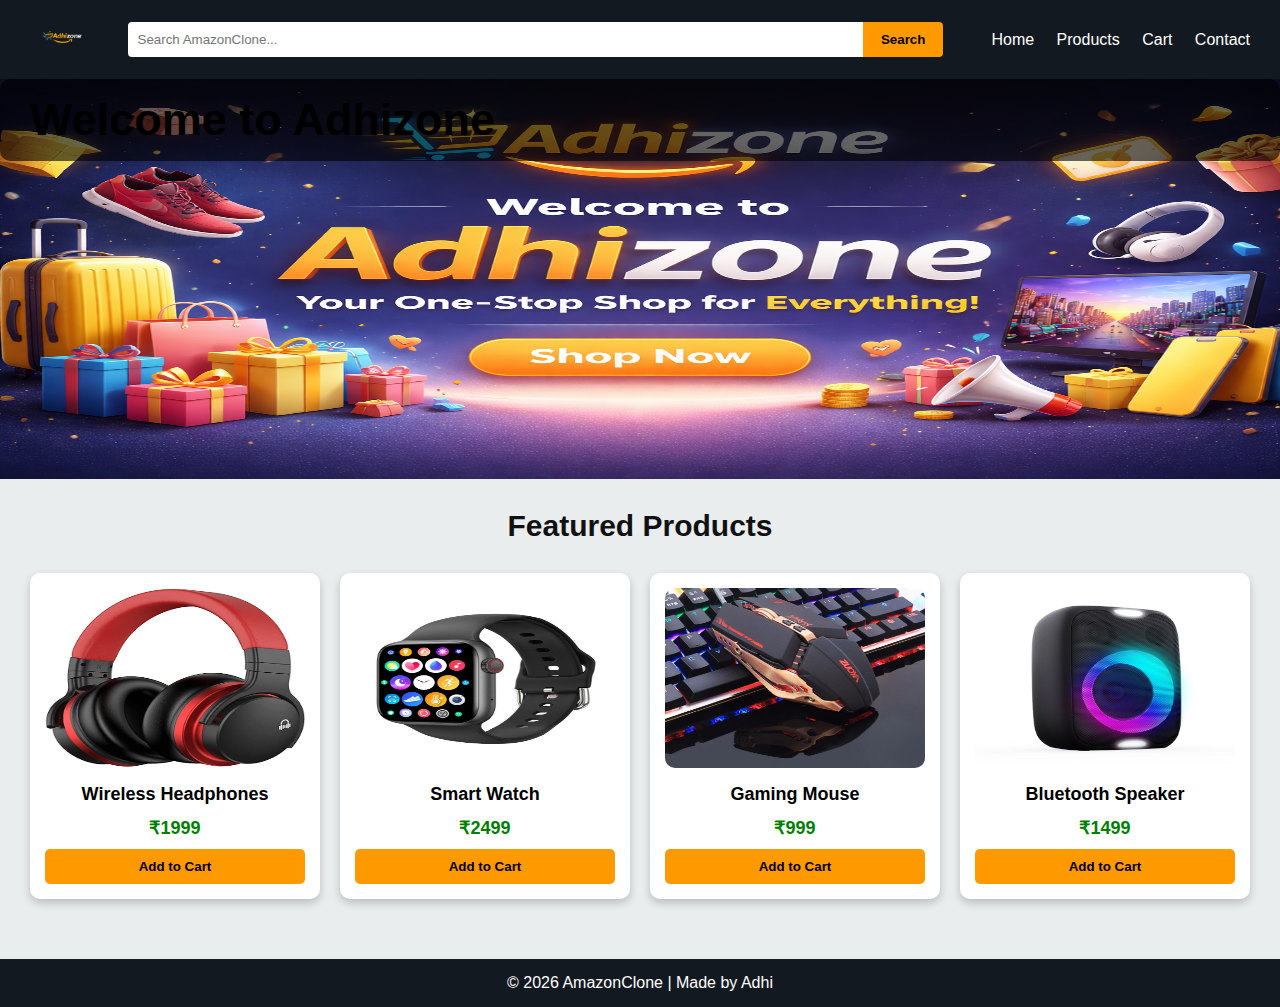
<file: AmazonClone/index.html>
<!DOCTYPE html>
<html lang="en">
<head>
  <meta charset="UTF-8">
  <meta name="viewport" content="width=device-width, initial-scale=1.0">
  <title>Adhizone 🛒 - Home</title>
  <link rel="icon" type="image/png" href="logo(2).png">
  <link rel="stylesheet" href="style.css">
</head>

<body>

<header>
  <div class="logo">
  <img src="logo (2).png" alt="Adhizone Logo">
</div>


  <div class="search-bar">
    <input type="text" placeholder="Search AmazonClone...">
    <button>Search</button>
  </div>

  <nav>
    <a href="index.html">Home</a>
    <a href="products.html">Products</a>
    <a href="cart.html">Cart</a>
    <a href="contact.html">Contact</a>
  </nav>
</header>

<section class="hero">
  <h1>Welcome to Adhizone</h1>
</section>

<h2 class="section-title">Featured Products</h2>

<section class="product-grid">

  <div class="card">
    <img src="Headphones.jpg" alt="Product 1">
    <h3>Wireless Headphones</h3>
    <p>₹1999</p>
    <button>Add to Cart</button>
  </div>

  <div class="card">
    <img src="Smartwatch.jpg" alt="Product 2">
    <h3>Smart Watch</h3>
    <p>₹2499</p>
    <button>Add to Cart</button>
  </div>

  <div class="card">
    <img src="Mouse.jpg" alt="Product 3">
    <h3>Gaming Mouse</h3>
    <p>₹999</p>
    <button>Add to Cart</button>
  </div>

  <div class="card">
    <img src="Speaker.jpg" alt="Product 4">
    <h3>Bluetooth Speaker</h3>
    <p>₹1499</p>
    <button>Add to Cart</button>
  </div>

</section>

<footer>
  <p>© 2026 AmazonClone | Made by Adhi</p>
</footer>

</body>
</html>
</file>
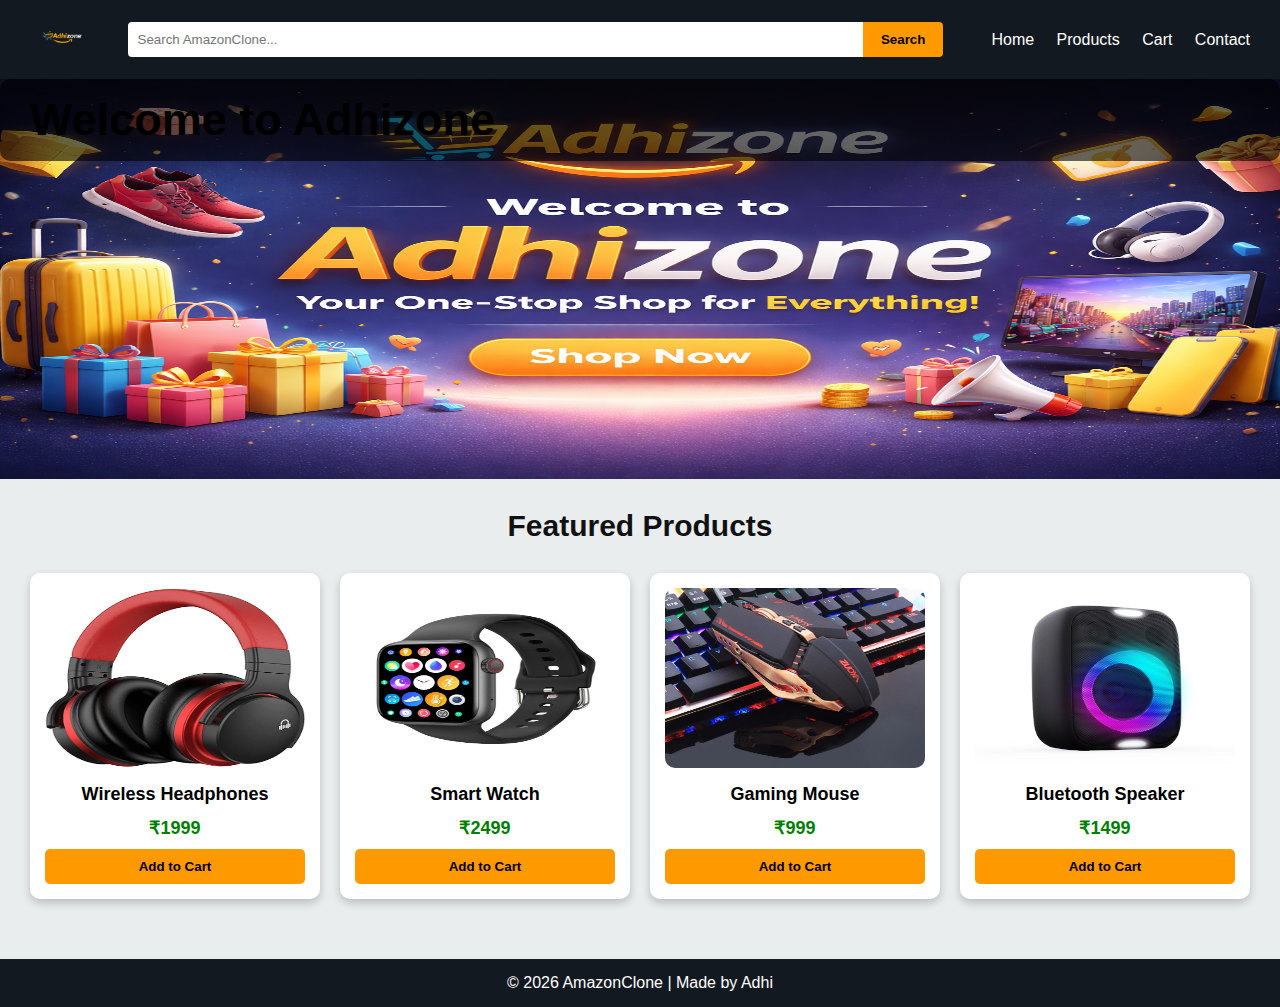
<file: docs/index.html>
<!DOCTYPE html>
<html lang="en">
<head>
  <meta charset="UTF-8">
  <meta name="viewport" content="width=device-width, initial-scale=1.0">
  <title>Adhizone 🛒 - Home</title>
  <link rel="icon" type="image/png" href="logo (2).png">
  <link rel="stylesheet" href="style.css">
</head>

<body>

<header>
  <div class="logo">
  <img src="logo (2).png" alt="Adhizone Logo">
</div>


  <div class="search-bar">
    <input type="text" placeholder="Search AmazonClone...">
    <button>Search</button>
  </div>

  <nav>
    <a href="index.html">Home</a>
    <a href="products.html">Products</a>
    <a href="cart.html">Cart</a>
    <a href="contact.html">Contact</a>
  </nav>
</header>

<section class="hero">
  <h1>Welcome to Adhizone</h1>
</section>

<h2 class="section-title">Featured Products</h2>

<section class="product-grid">

  <div class="card">
    <img src="Headphones.jpg" alt="Product 1">
    <h3>Wireless Headphones</h3>
    <p>₹1999</p>
    <button>Add to Cart</button>
  </div>

  <div class="card">
    <img src="Smartwatch.jpg" alt="Product 2">
    <h3>Smart Watch</h3>
    <p>₹2499</p>
    <button>Add to Cart</button>
  </div>

  <div class="card">
    <img src="Mouse.jpg" alt="Product 3">
    <h3>Gaming Mouse</h3>
    <p>₹999</p>
    <button>Add to Cart</button>
  </div>

  <div class="card">
    <img src="Speaker.jpg" alt="Product 4">
    <h3>Bluetooth Speaker</h3>
    <p>₹1499</p>
    <button>Add to Cart</button>
  </div>

</section>

<footer>
  <p>© 2026 AmazonClone | Made by Adhi</p>
</footer>

</body>
</html>
</file>
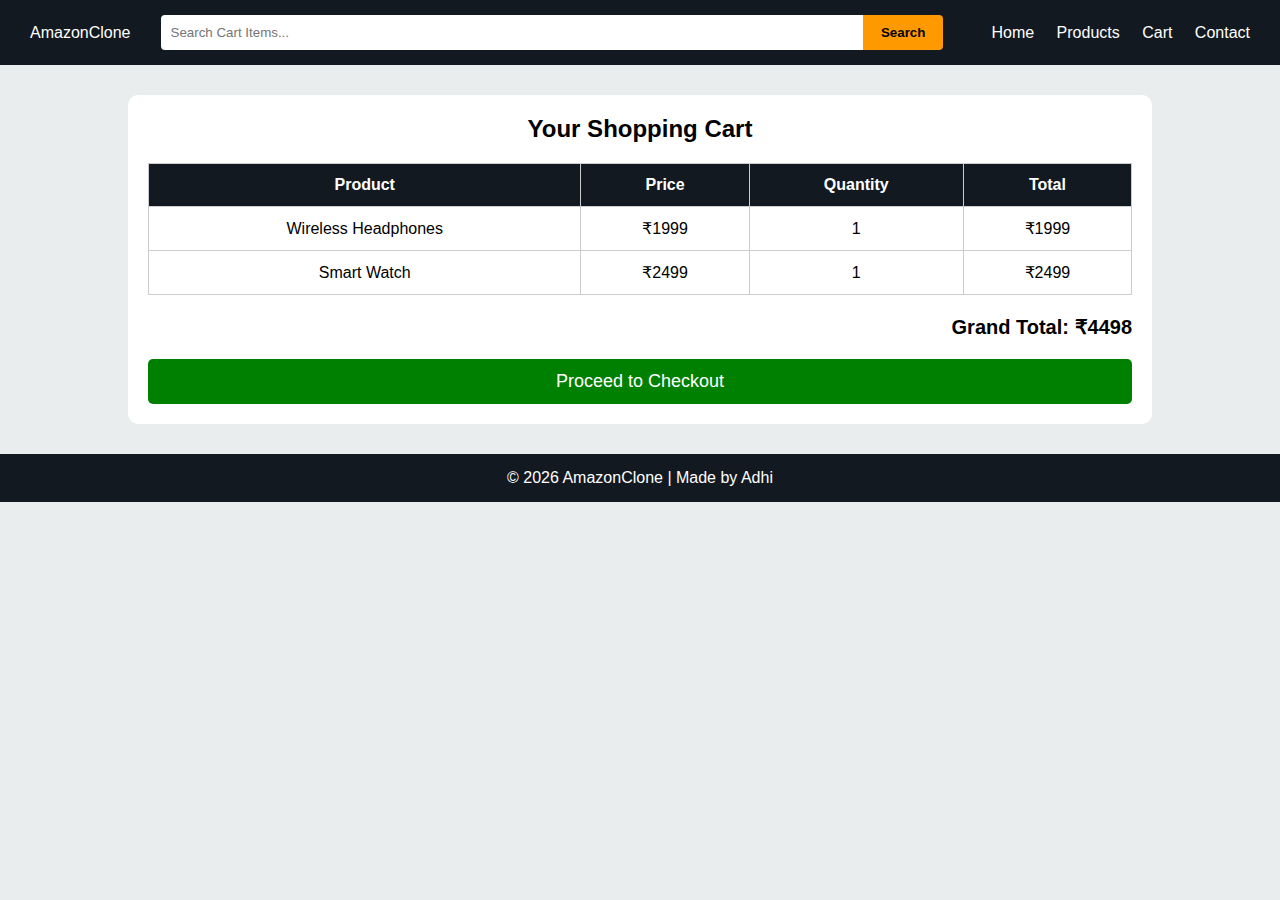
<file: AmazonClone/cart.html>
<!DOCTYPE html>
<html lang="en">
<head>
  <meta charset="UTF-8">
  <meta name="viewport" content="width=device-width, initial-scale=1.0">
  <title>Adhizone 🛒 - Cart</title>
  <link rel="icon" type="image/png" href="logo(2).png">
  <link rel="stylesheet" href="style.css">
</head>

<body>

<header>
  <div class="logo">AmazonClone</div>

  <div class="search-bar">
    <input type="text" placeholder="Search Cart Items...">
    <button>Search</button>
  </div>

  <nav>
    <a href="index.html">Home</a>
    <a href="products.html">Products</a>
    <a href="cart.html">Cart</a>
    <a href="contact.html">Contact</a>
  </nav>
</header>

<div class="cart-container">
  <h2>Your Shopping Cart</h2>

  <table>
    <tr>
      <th>Product</th>
      <th>Price</th>
      <th>Quantity</th>
      <th>Total</th>
    </tr>

    <tr>
      <td>Wireless Headphones</td>
      <td>₹1999</td>
      <td>1</td>
      <td>₹1999</td>
    </tr>

    <tr>
      <td>Smart Watch</td>
      <td>₹2499</td>
      <td>1</td>
      <td>₹2499</td>
    </tr>
  </table>

  <p class="total">Grand Total: ₹4498</p>

  <button class="checkout-btn">Proceed to Checkout</button>
</div>

<footer>
  <p>© 2026 AmazonClone | Made by Adhi</p>
</footer>

</body>
</html>
</file>
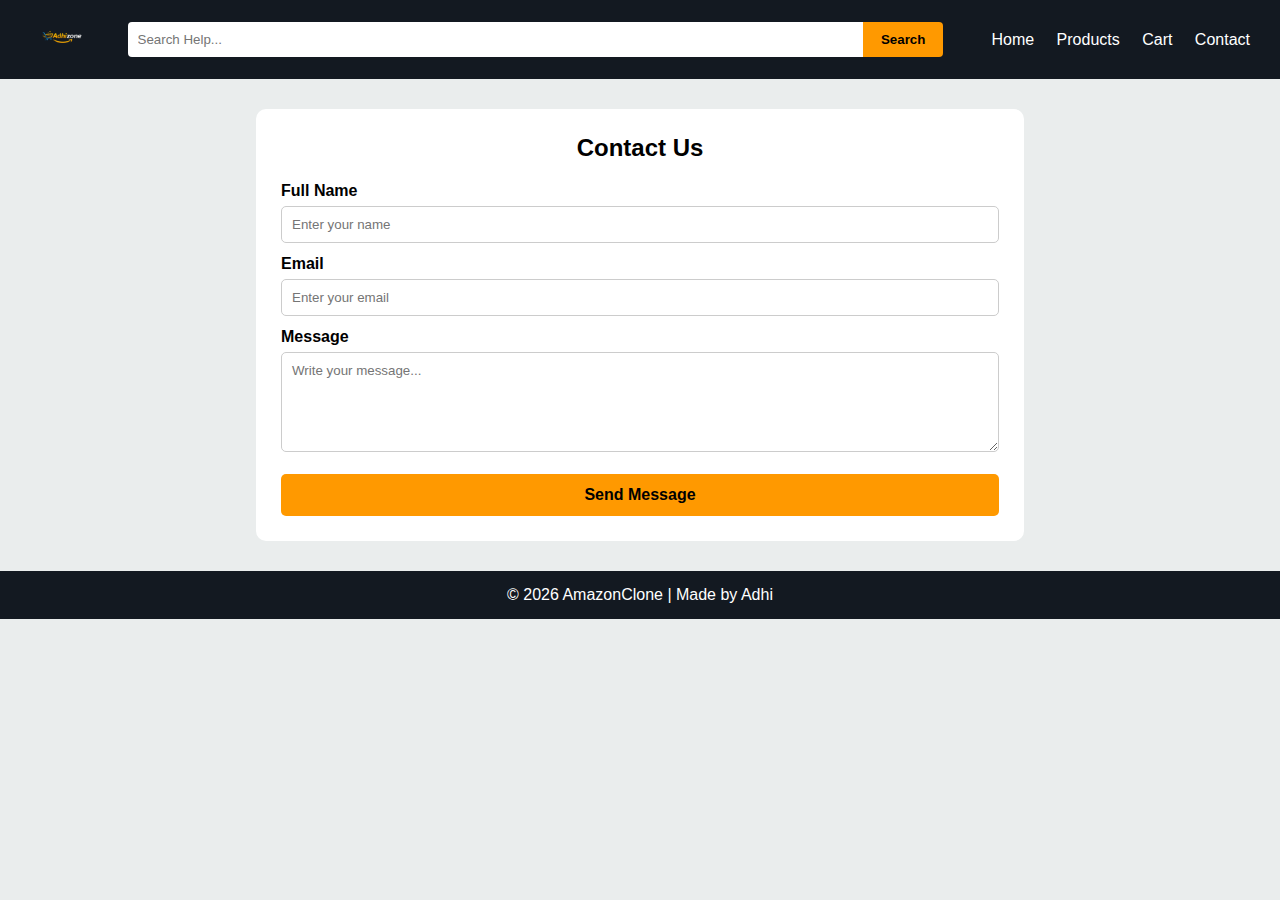
<file: AmazonClone/contact.html>
<!DOCTYPE html>
<html lang="en">
<head>
  <meta charset="UTF-8">
  <meta name="viewport" content="width=device-width, initial-scale=1.0">
  <title>Adhizone 📞 - Contact</title>
  <link rel="icon" type="image/png" href="logo(2).png">
  <link rel="stylesheet" href="style.css">
</head>

<body>

<header>
 <div class="logo">
  <img src="logo (2).png" alt="Adhizone Logo">
</div>


  <div class="search-bar">
    <input type="text" placeholder="Search Help...">
    <button>Search</button>
  </div>

  <nav>
    <a href="index.html">Home</a>
    <a href="products.html">Products</a>
    <a href="cart.html">Cart</a>
    <a href="contact.html">Contact</a>
  </nav>
</header>

<div class="contact-container">
  <h2>Contact Us</h2>

  <form>
    <label>Full Name</label>
    <input type="text" placeholder="Enter your name" required>

    <label>Email</label>
    <input type="email" placeholder="Enter your email" required>

    <label>Message</label>
    <textarea placeholder="Write your message..." required></textarea>

    <button type="submit">Send Message</button>
  </form>
</div>

<footer>
  <p>© 2026 AmazonClone | Made by Adhi</p>
</footer>

</body>
</html>
</file>
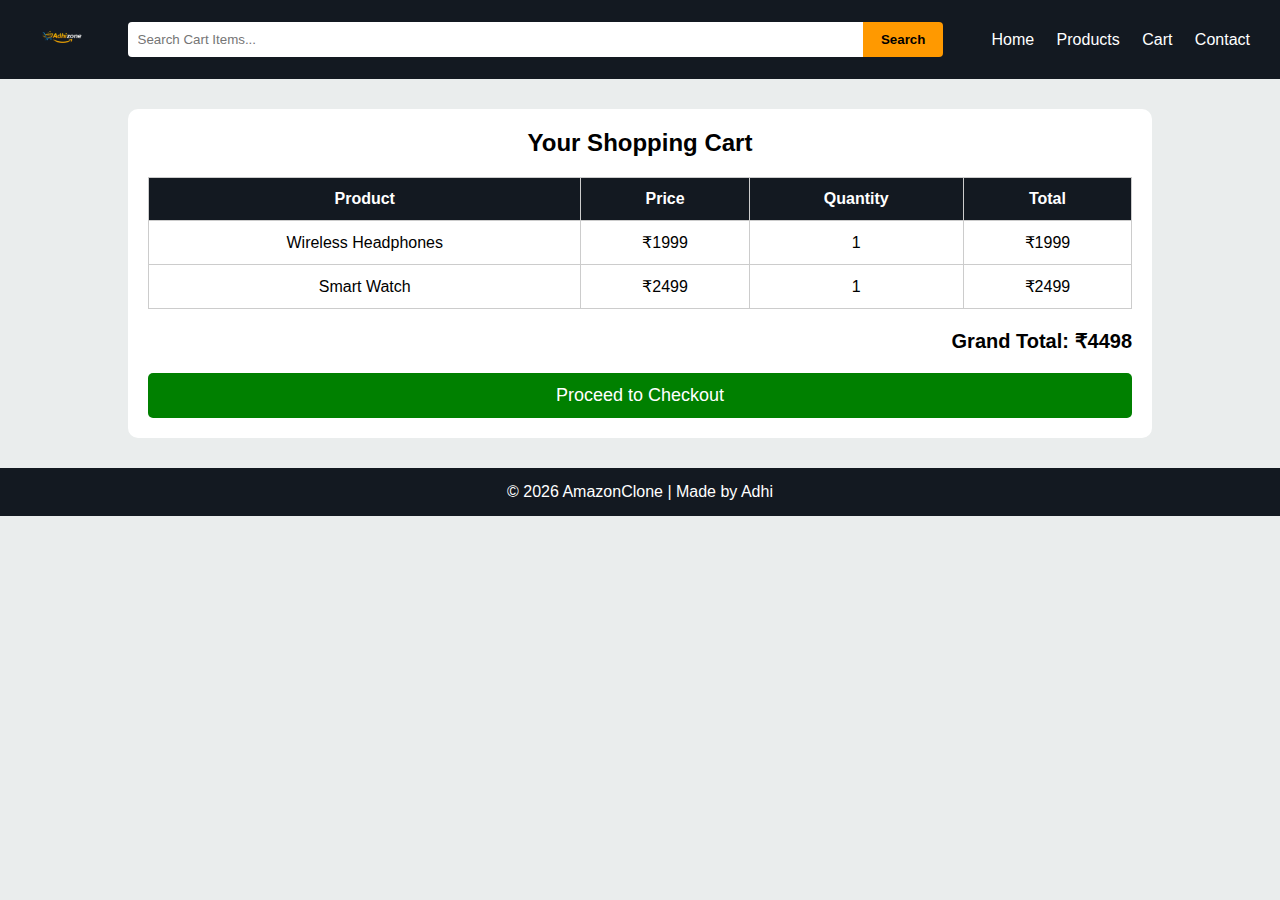
<file: docs/cart.html>
<!DOCTYPE html>
<html lang="en">
<head>
  <meta charset="UTF-8">
  <meta name="viewport" content="width=device-width, initial-scale=1.0">
  <title>Adhizone 🛒 - Cart</title>
  <link rel="icon" type="image/png" href="logo (2).png">
  <link rel="stylesheet" href="style.css">
</head>

<body>

<header>
  <div class="logo">
  <img src="logo (2).png" alt="Adhizone Logo">
</div>


  <div class="search-bar">
    <input type="text" placeholder="Search Cart Items...">
    <button>Search</button>
  </div>

  <nav>
    <a href="index.html">Home</a>
    <a href="products.html">Products</a>
    <a href="cart.html">Cart</a>
    <a href="contact.html">Contact</a>
  </nav>
</header>

<div class="cart-container">
  <h2>Your Shopping Cart</h2>

  <table>
    <tr>
      <th>Product</th>
      <th>Price</th>
      <th>Quantity</th>
      <th>Total</th>
    </tr>

    <tr>
      <td>Wireless Headphones</td>
      <td>₹1999</td>
      <td>1</td>
      <td>₹1999</td>
    </tr>

    <tr>
      <td>Smart Watch</td>
      <td>₹2499</td>
      <td>1</td>
      <td>₹2499</td>
    </tr>
  </table>

  <p class="total">Grand Total: ₹4498</p>

  <button class="checkout-btn">Proceed to Checkout</button>
</div>

<footer>
  <p>© 2026 AmazonClone | Made by Adhi</p>
</footer>

</body>
</html>
</file>
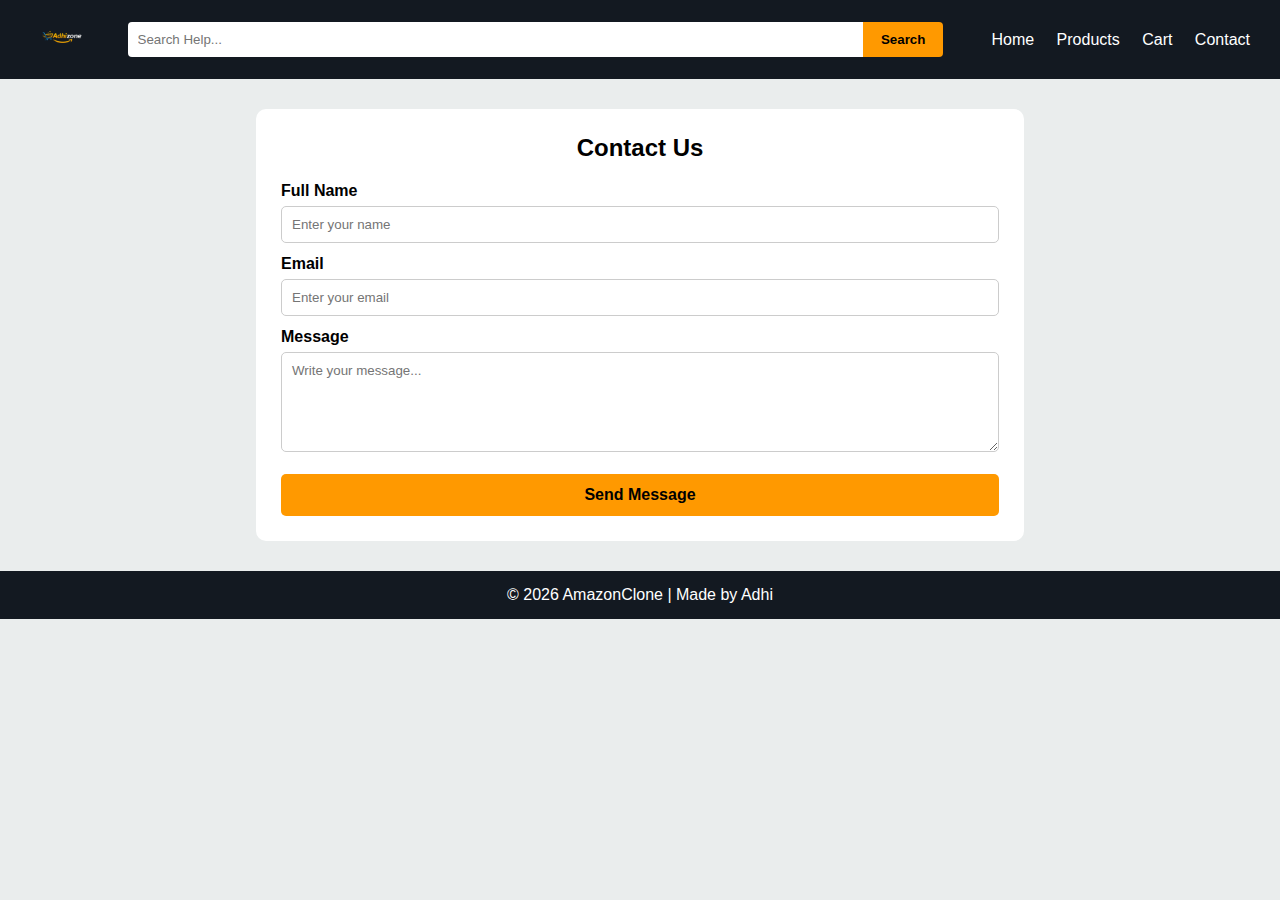
<file: docs/contact.html>
<!DOCTYPE html>
<html lang="en">
<head>
  <meta charset="UTF-8">
  <meta name="viewport" content="width=device-width, initial-scale=1.0">
  <title>Adhizone 📞 - Contact</title>
  <link rel="icon" type="image/png" href="logo (2).png">
  <link rel="stylesheet" href="style.css">
</head>

<body>

<header>
 <div class="logo">
  <img src="logo (2).png" alt="Adhizone Logo">
</div>


  <div class="search-bar">
    <input type="text" placeholder="Search Help...">
    <button>Search</button>
  </div>

  <nav>
    <a href="index.html">Home</a>
    <a href="products.html">Products</a>
    <a href="cart.html">Cart</a>
    <a href="contact.html">Contact</a>
  </nav>
</header>

<div class="contact-container">
  <h2>Contact Us</h2>

  <form>
    <label>Full Name</label>
    <input type="text" placeholder="Enter your name" required>

    <label>Email</label>
    <input type="email" placeholder="Enter your email" required>

    <label>Message</label>
    <textarea placeholder="Write your message..." required></textarea>

    <button type="submit">Send Message</button>
  </form>
</div>

<footer>
  <p>© 2026 AmazonClone | Made by Adhi</p>
</footer>

</body>
</html>
</file>
<file: AmazonClone/style.css>
* {
  margin: 0;
  padding: 0;
  box-sizing: border-box;
  font-family: Arial, sans-serif;
}

body {
  background-color: #eaeded;
}

/* HEADER */
header {
  background-color: #131921;
  color: white;
  padding: 15px 30px;
  display: flex;
  align-items: center;
  justify-content: space-between;
}

.logo img {
  height: 45px;
  width: auto;
}


/* SEARCH BAR */
.search-bar {
  flex: 1;
  margin: 0 30px;
  display: flex;
}

.search-bar input {
  width: 100%;
  padding: 10px;
  border: none;
  outline: none;
  border-radius: 4px 0 0 4px;
}

.search-bar button {
  padding: 10px 18px;
  background-color: #ff9900;
  border: none;
  cursor: pointer;
  border-radius: 0 4px 4px 0;
  font-weight: bold;
}

.search-bar button:hover {
  background-color: #e68a00;
}

/* NAVBAR */
nav a {
  color: white;
  text-decoration: none;
  margin-left: 18px;
  font-size: 16px;
}

nav a:hover {
  color: #ff9900;
}

/* HERO SECTION */
.hero {
  background: url("banner.png") no-repeat center;
  background-size: 100% 100%;
  height: 400px;
  width: 100%;
}



.hero h1 {
  font-size: 45px;
  background: rgba(0, 0, 0, 0.6);
  padding: 15px 30px;
  border-radius: 10px;
}

/* PRODUCT SECTION */
.section-title {
  text-align: center;
  margin: 30px 0;
  font-size: 30px;
  color: #111;
}

.product-grid {
  display: grid;
  grid-template-columns: repeat(4, 1fr);
  gap: 20px;
  padding: 0 30px 30px;
}

.card {
  background-color: white;
  padding: 15px;
  border-radius: 10px;
  box-shadow: 0 4px 8px rgba(0,0,0,0.2);
  text-align: center;
  transition: 0.3s;
}

.card:hover {
  transform: scale(1.05);
}

.card img {
  width: 100%;
  height: 180px;
  border-radius: 10px;
}

.card h3 {
  margin: 12px 0;
  font-size: 18px;
}

.card p {
  font-size: 18px;
  color: green;
  font-weight: bold;
}

.card button {
  margin-top: 10px;
  padding: 10px;
  width: 100%;
  border: none;
  background-color: #ff9900;
  cursor: pointer;
  font-weight: bold;
  border-radius: 5px;
}

.card button:hover {
  background-color: #e68a00;
}

/* CART PAGE */
.cart-container {
  width: 80%;
  margin: 30px auto;
  background-color: white;
  padding: 20px;
  border-radius: 10px;
}

.cart-container h2 {
  text-align: center;
  margin-bottom: 20px;
}

table {
  width: 100%;
  border-collapse: collapse;
}

table th, table td {
  padding: 12px;
  border: 1px solid #ccc;
  text-align: center;
}

table th {
  background-color: #131921;
  color: white;
}

.total {
  text-align: right;
  margin-top: 20px;
  font-size: 20px;
  font-weight: bold;
}

.checkout-btn {
  margin-top: 20px;
  width: 100%;
  padding: 12px;
  background-color: green;
  color: white;
  font-size: 18px;
  border: none;
  border-radius: 5px;
  cursor: pointer;
}

.checkout-btn:hover {
  background-color: darkgreen;
}

/* CONTACT PAGE */
.contact-container {
  width: 60%;
  margin: 30px auto;
  background-color: white;
  padding: 25px;
  border-radius: 10px;
}

.contact-container h2 {
  text-align: center;
  margin-bottom: 20px;
}

.contact-container label {
  display: block;
  margin-top: 12px;
  font-weight: bold;
}

.contact-container input,
.contact-container textarea {
  width: 100%;
  padding: 10px;
  margin-top: 6px;
  border-radius: 5px;
  border: 1px solid #ccc;
}

.contact-container textarea {
  height: 100px;
}

.contact-container button {
  margin-top: 18px;
  width: 100%;
  padding: 12px;
  background-color: #ff9900;
  border: none;
  font-size: 16px;
  font-weight: bold;
  border-radius: 5px;
  cursor: pointer;
}

.contact-container button:hover {
  background-color: #e68a00;
}

/* FOOTER */
footer {
  background-color: #131921;
  color: white;
  text-align: center;
  padding: 15px;
  margin-top: 30px;
}

/* RESPONSIVE */
@media(max-width: 900px) {
  .product-grid {
    grid-template-columns: repeat(2, 1fr);
  }
}

@media(max-width: 600px) {
  .product-grid {
    grid-template-columns: repeat(1, 1fr);
  }

  header {
    flex-direction: column;
    gap: 15px;
  }

  .search-bar {
    width: 100%;
    margin: 0;
  }
}
</file>
<file: docs/style.css>
* {
  margin: 0;
  padding: 0;
  box-sizing: border-box;
  font-family: Arial, sans-serif;
}

body {
  background-color: #eaeded;
}

/* HEADER */
header {
  background-color: #131921;
  color: white;
  padding: 15px 30px;
  display: flex;
  align-items: center;
  justify-content: space-between;
}

.logo img {
  height: 45px;
  width: auto;
}


/* SEARCH BAR */
.search-bar {
  flex: 1;
  margin: 0 30px;
  display: flex;
}

.search-bar input {
  width: 100%;
  padding: 10px;
  border: none;
  outline: none;
  border-radius: 4px 0 0 4px;
}

.search-bar button {
  padding: 10px 18px;
  background-color: #ff9900;
  border: none;
  cursor: pointer;
  border-radius: 0 4px 4px 0;
  font-weight: bold;
}

.search-bar button:hover {
  background-color: #e68a00;
}

/* NAVBAR */
nav a {
  color: white;
  text-decoration: none;
  margin-left: 18px;
  font-size: 16px;
}

nav a:hover {
  color: #ff9900;
}

/* HERO SECTION */
.hero {
  background: url("banner.png") no-repeat center;
  background-size: 100% 100%;
  height: 400px;
  width: 100%;
}



.hero h1 {
  font-size: 45px;
  background: rgba(0, 0, 0, 0.6);
  padding: 15px 30px;
  border-radius: 10px;
}

/* PRODUCT SECTION */
.section-title {
  text-align: center;
  margin: 30px 0;
  font-size: 30px;
  color: #111;
}

.product-grid {
  display: grid;
  grid-template-columns: repeat(4, 1fr);
  gap: 20px;
  padding: 0 30px 30px;
}

.card {
  background-color: white;
  padding: 15px;
  border-radius: 10px;
  box-shadow: 0 4px 8px rgba(0,0,0,0.2);
  text-align: center;
  transition: 0.3s;
}

.card:hover {
  transform: scale(1.05);
}

.card img {
  width: 100%;
  height: 180px;
  border-radius: 10px;
}

.card h3 {
  margin: 12px 0;
  font-size: 18px;
}

.card p {
  font-size: 18px;
  color: green;
  font-weight: bold;
}

.card button {
  margin-top: 10px;
  padding: 10px;
  width: 100%;
  border: none;
  background-color: #ff9900;
  cursor: pointer;
  font-weight: bold;
  border-radius: 5px;
}

.card button:hover {
  background-color: #e68a00;
}

/* CART PAGE */
.cart-container {
  width: 80%;
  margin: 30px auto;
  background-color: white;
  padding: 20px;
  border-radius: 10px;
}

.cart-container h2 {
  text-align: center;
  margin-bottom: 20px;
}

table {
  width: 100%;
  border-collapse: collapse;
}

table th, table td {
  padding: 12px;
  border: 1px solid #ccc;
  text-align: center;
}

table th {
  background-color: #131921;
  color: white;
}

.total {
  text-align: right;
  margin-top: 20px;
  font-size: 20px;
  font-weight: bold;
}

.checkout-btn {
  margin-top: 20px;
  width: 100%;
  padding: 12px;
  background-color: green;
  color: white;
  font-size: 18px;
  border: none;
  border-radius: 5px;
  cursor: pointer;
}

.checkout-btn:hover {
  background-color: darkgreen;
}

/* CONTACT PAGE */
.contact-container {
  width: 60%;
  margin: 30px auto;
  background-color: white;
  padding: 25px;
  border-radius: 10px;
}

.contact-container h2 {
  text-align: center;
  margin-bottom: 20px;
}

.contact-container label {
  display: block;
  margin-top: 12px;
  font-weight: bold;
}

.contact-container input,
.contact-container textarea {
  width: 100%;
  padding: 10px;
  margin-top: 6px;
  border-radius: 5px;
  border: 1px solid #ccc;
}

.contact-container textarea {
  height: 100px;
}

.contact-container button {
  margin-top: 18px;
  width: 100%;
  padding: 12px;
  background-color: #ff9900;
  border: none;
  font-size: 16px;
  font-weight: bold;
  border-radius: 5px;
  cursor: pointer;
}

.contact-container button:hover {
  background-color: #e68a00;
}

/* FOOTER */
footer {
  background-color: #131921;
  color: white;
  text-align: center;
  padding: 15px;
  margin-top: 30px;
}

/* RESPONSIVE */
@media(max-width: 900px) {
  .product-grid {
    grid-template-columns: repeat(2, 1fr);
  }
}

@media(max-width: 600px) {
  .product-grid {
    grid-template-columns: repeat(1, 1fr);
  }

  header {
    flex-direction: column;
    gap: 15px;
  }

  .search-bar {
    width: 100%;
    margin: 0;
  }
}
</file>
